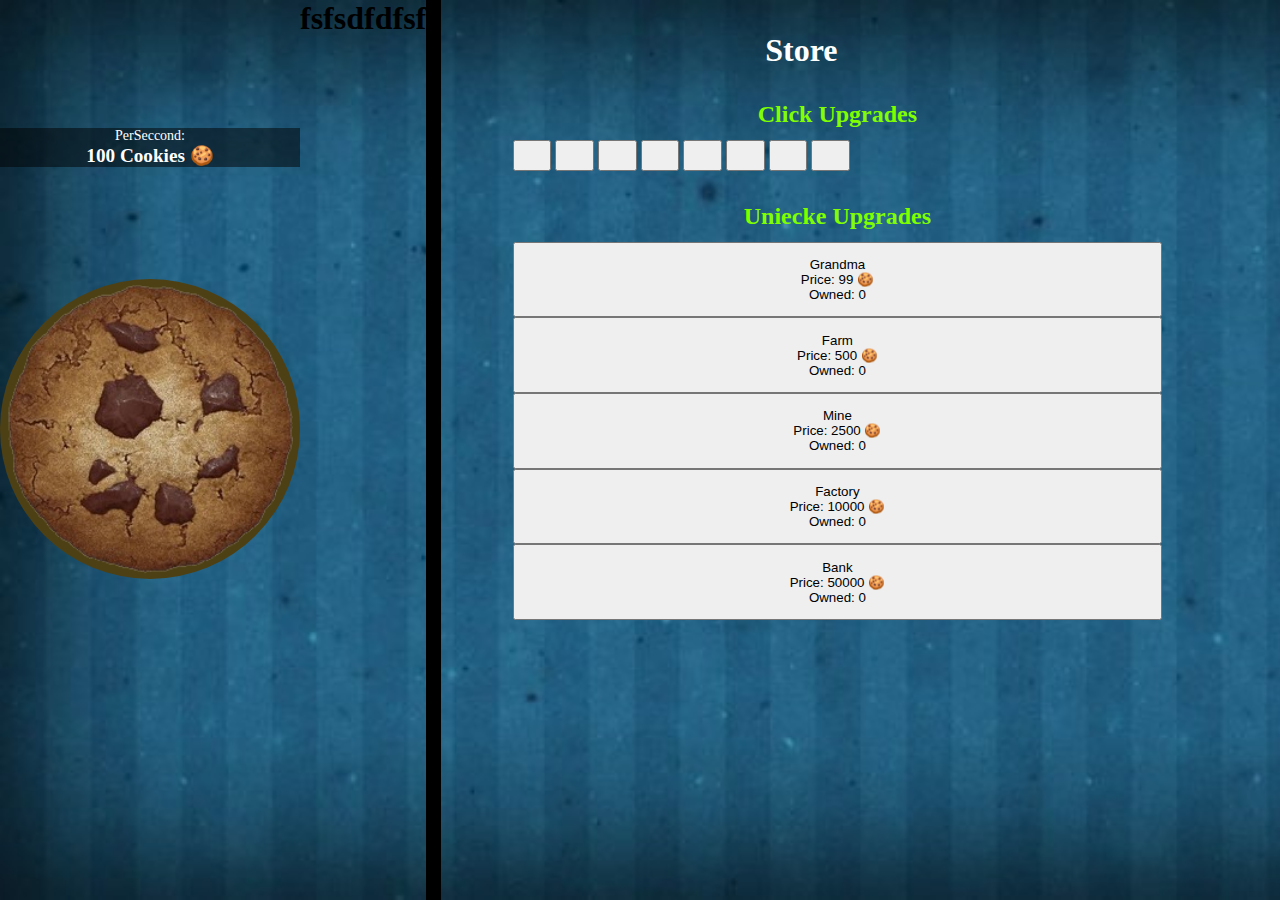
<file: index.html>
<!DOCTYPE html>
<html lang="en">
<head>
    <meta charset="UTF-8">
    <meta name="viewport" content="width=device-width, initial-scale=1.0">
    <title>cookie clicker</title>
    <link href="https://cdn.jsdelivr.net/npm/bootstrap@5.3.8/dist/css/bootstrap.min.css" rel="stylesheet" integrity="sha384-sRIl4kxILFvY47J16cr9ZwB07vP4J8+LH7qKQnuqkuIAvNWLzeN8tE5YBujZqJLB" crossorigin="anonymous">
    <link rel="stylesheet" href="css/main.css">
</head>
<body >
  <div class="">
    <div class="row">
      <div class="col-3 m-0 p-0 left_side">

        <div id="container1"></div>
          
      </div>
      
      <div class="col-6 p-0 m=0 mid_side">

          <div id="container2"></div>
        
      </div>

      <div class="col-3  p-0 m-0 right_side ">

          <div id="container3"></div>

      </div>
    </div>
  </div>
    <script src="js/index.js"></script>
  <script src="js/cookies.js"></script>
        
  <script src="https://cdn.jsdelivr.net/npm/bootstrap@5.3.8/dist/js/bootstrap.bundle.min.js" integrity="sha384-FKyoEForCGlyvwx9Hj09JcYn3nv7wiPVlz7YYwJrWVcXK/BmnVDxM+D2scQbITxI" crossorigin="anonymous"></script>
</body>
</html>
</file>
<file: css/main.css>
body {
  background-image: url("../../assets/Images/CookieBackGrond.jpg");
  background-size: cover;
  margin: 0;
}
body .row {
  display: flex;
  padding: 0;
  margin: 0;
  height: 100vh;
  width: 100%;
}
body .leftleft_side {
  margin: 0;
  padding: 0;
  display: flex;
}
body .reght_side {
  margin: 0;
  padding: 0;
  display: flex;
}
body .middle_side {
  margin: 0;
  padding: 0;
  display: flex;
}

.left_section {
  display: flex;
}
.left_section .left_content {
  padding-top: 8rem;
  display: flex;
  height: 100vh;
  width: 100%;
  align-items: center;
  flex-direction: column;
}
.left_section .left_content .cookie {
  background-color: rgba(0, 0, 0, 0.5);
  display: flex;
  font-size: 1.2rem;
  font-weight: 900;
  color: white;
  width: 100%;
  align-items: center;
  flex-direction: column;
}
.left_section .left_content .cookie p {
  margin: 0;
  padding: 0;
  font-size: 0.875rem;
  font-weight: 300;
}
.left_section .left_content button {
  background-image: url("../../assets/Images/BigCookie.png");
  background-color: rgb(77, 64, 20);
  background-size: cover;
  margin-top: 7rem;
  width: 300px;
  height: 300px;
  border-radius: 50%;
  cursor: pointer;
  border: none;
  outline: none;
  transition: transform 0.1s ease-in-out;
}
.left_section .left_content button:hover {
  transform: scale(1.1);
}

.leftBeam {
  background-color: BLACK;
  width: 2%;
  height: 100vh;
}

.mid_section {
  height: 100vh;
  background: #000;
}
.mid_section .mid_content {
  width: 100%;
  padding: 20px;
  border-radius: 8px;
  box-shadow: 0 2px 4px rgba(0, 0, 0, 0.1);
}

.regth_section {
  display: flex;
}
.regth_section .reght_content {
  display: flex;
  flex-direction: column;
  align-items: center;
}
.regth_section .upgrades {
  margin-left: 10%;
}
.regth_section .title {
  font-size: 2em;
  margin-top: 1em;
  margin-bottom: 0.5em;
  text-align: center;
  color: white;
}
.regth_section .subtitle {
  font-size: 1.5em;
  margin-bottom: 0.5em;
  text-align: center;
  color: chartreuse;
}
.regth_section .click_upgrades {
  margin-top: 2em;
  gap: 1em;
}
.regth_section .click_upgrades button {
  white-space: normal;
  text-align: center;
  padding: 1em 1.3em;
  box-sizing: border-box;
}
.regth_section .uniecke_upgrades button {
  width: 100%;
  white-space: normal;
  text-align: center;
  padding: 1em 2em;
  box-sizing: border-box;
}
.regth_section .uniecke_upgrades {
  margin-top: 2em;
}

* {
  margin: 0;
  padding: 0;
  box-sizing: border-box;
}

.title {
  color: white;
  font-weight: 600;
  font-size: 1.9rem;
}

/*# sourceMappingURL=main.css.map */
</file>
